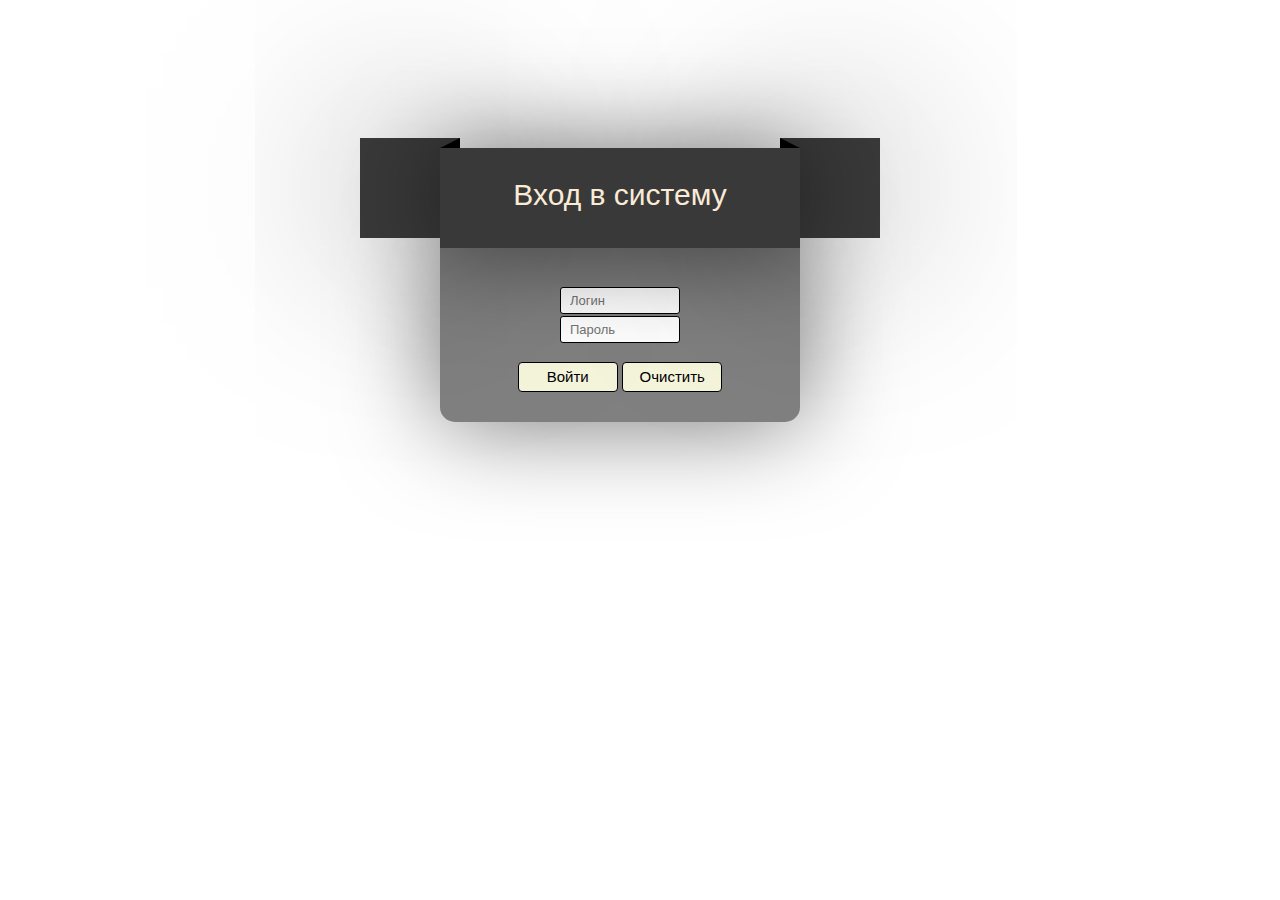
<file: index.html>
<!--
Изготовление деталей
-->
<!DOCTYPE html>
<html>
    <head>
        <title>Вход</title>
        <meta http-equiv="Content-Type" content="text/html; charset=UTF-8">
        <link rel="stylesheet" type="text/css" href="../details.css" >
    </head>
    <body>
        <div class="style">
            <div class="ribbon">
                <div class="ribbon-front">
                    <div class="front-text">
                        Вход в систему  
                    </div>
                </div>
                
                <div class="ribbon-edge-topleft"></div>
                <div class="ribbon-edge-topright"></div>
                <div class="ribbon-edge-bottomleft"></div>
                <div class="ribbon-edge-bottomright"></div>
                <div class="ribbon-back-left"></div>
                <div class="ribbon-back-right"></div>
                
                <form action="PHP/index.php" method="post" class="form-signin">
                    <br>
                    <input name="login" type="text" placeholder="Логин" class="field" required>
                    <br><input name="password" type="password" placeholder="Пароль" class="field" required>
                    <br>
                    <br>
                    <input type="submit" name="submit1" value="Войти" class="button">
                    <input type="reset" value="Очистить" class="button">
                </form>

            </div>
        </div>
        
        <!--            <table >
                        <tr>
                            <td valign="top" align="center">
                            <form action="PHP/index.php" method="post" name="form">
                            <br>
                            <input name="login" placeholder="Логин" class="field" required>
                            <br>
                            <input name="password" type="password" placeholder="Пароль" class="field" required>
                            <br><br><input type="submit" name="отправить" value="Авторизация">
                            <br> <input type="reset" name="Очистить" value="Очистить">
                            </form>
                            </td>
                        </tr>
                    </table>-->

    </body>
</html>
</file>
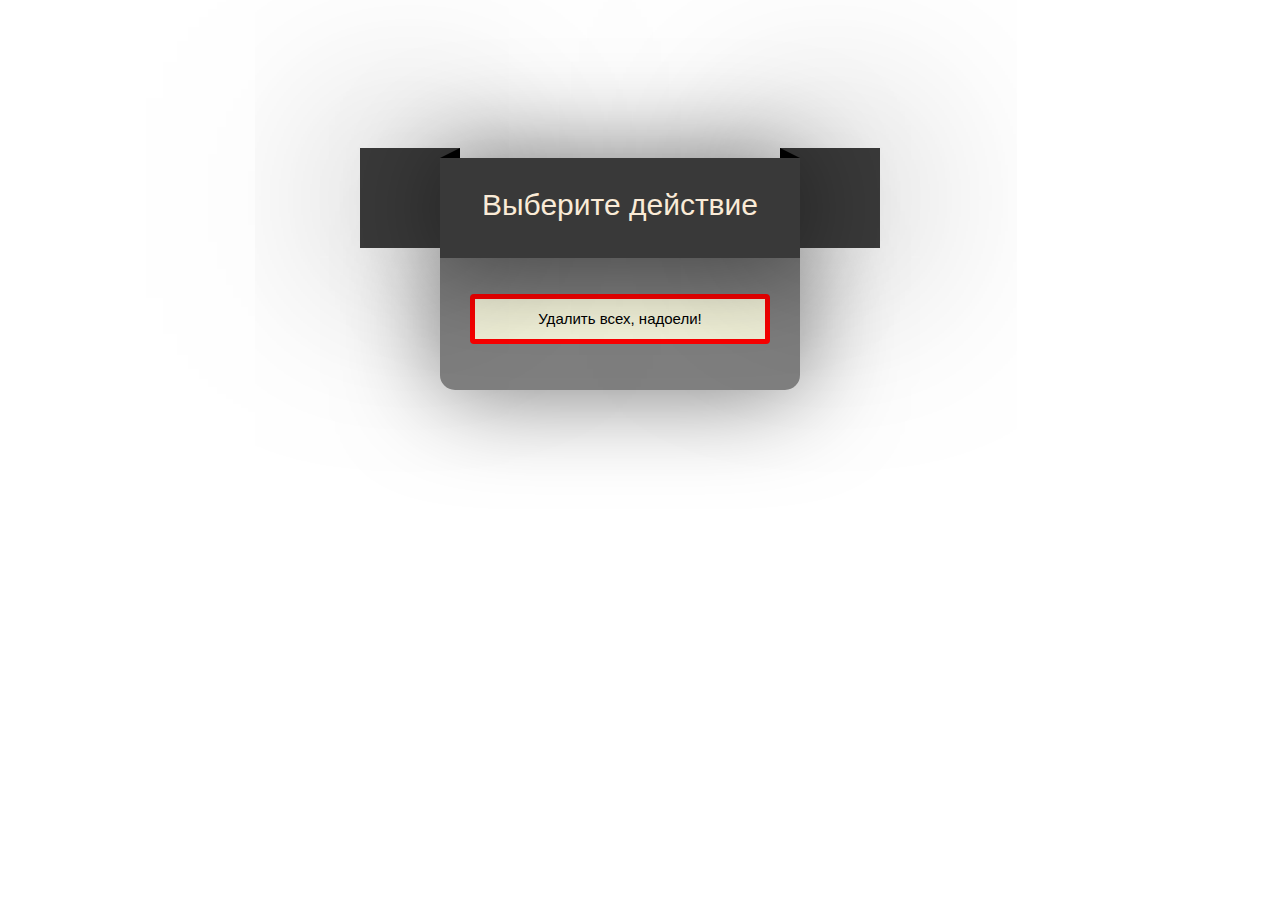
<file: adminka.html>
<!--
To change this template, choose Tools | Templates
and open the template in the editor.
-->
<!DOCTYPE html>
<html>
    <head>
        <title></title>
        <meta http-equiv="Content-Type" content="text/html; charset=UTF-8">
        <link rel="stylesheet" type="text/css" href="../details.css" >
        <link rel="stylesheet" type="text/css" href="../admin.css" >
    </head>
    <body>
        <div class="style1">
            <div class="ribbon">
                <div class="ribbon-front">
                    <div class="front-text">
                        Выберите действие  
                    </div>
                </div>

                <div class="ribbon-edge-topleft"></div>
                <div class="ribbon-edge-topright"></div>
                <div class="ribbon-edge-bottomleft"></div>
                <div class="ribbon-edge-bottomright"></div>
                <div class="ribbon-back-left"></div>
                <div class="ribbon-back-right"></div>
                <div class="form-signin">

                    <p><input name="work" type="button" value="Удалить всех, надоели!" onclick="
                location.href = 'PHP/admin.php'" class="button"></p>
                </div>
            </div>
        </div>
    </body>
</html>
</file>
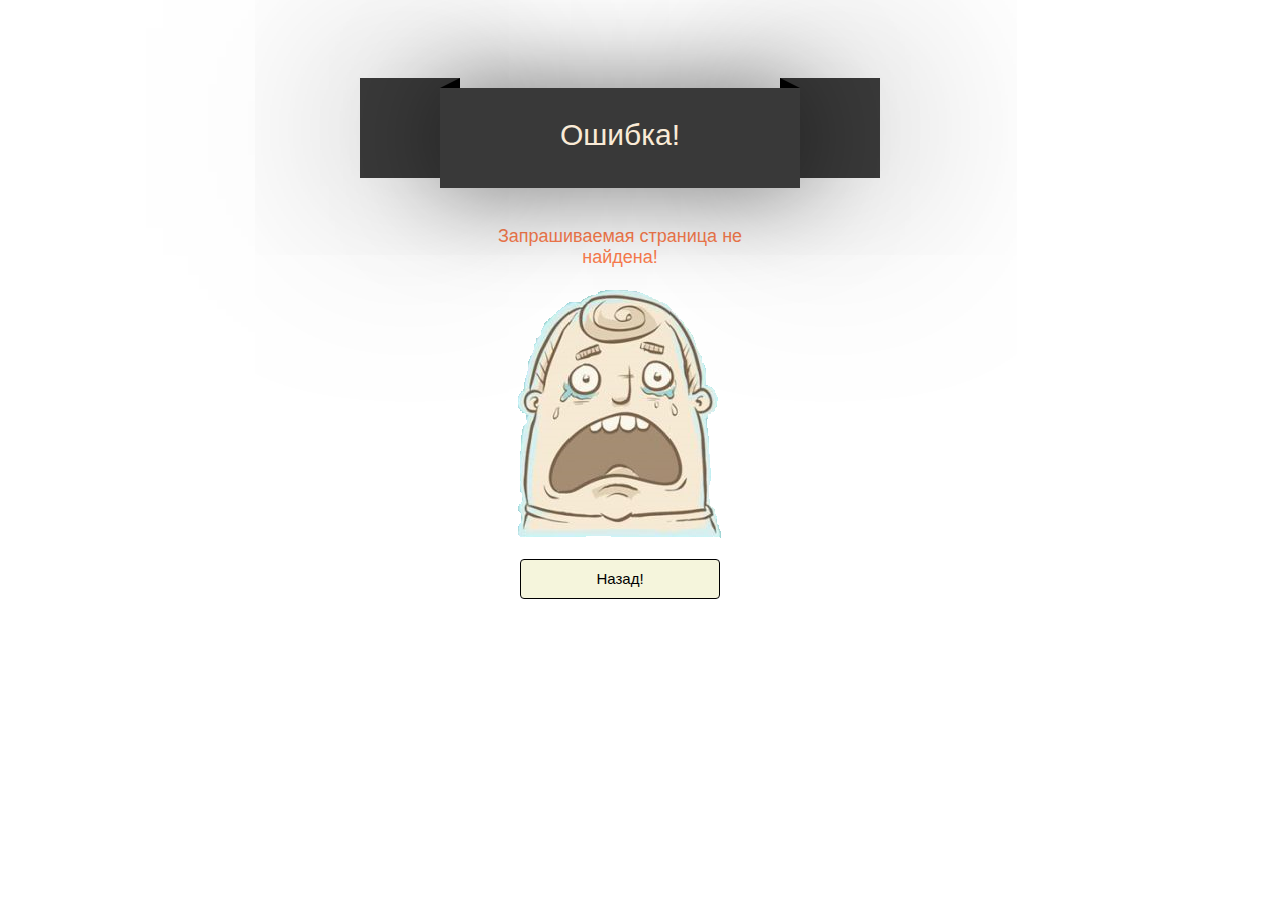
<file: err/err_404.html>
<html>
    <head>
        <title>TODO supply a title</title>
        <meta http-equiv="Content-Type" content="text/html; charset=UTF-8">
        <link rel="stylesheet" type="text/css" href="../details.css" />
        <link rel="stylesheet" type="text/css" href="../manager.css" />
    </head>
    <body>
        <div class="style1">
            <div class="ribbon">
                <div class="ribbon-front">
                    <div class="front-text">
                        Ошибка!  
                    </div>
                </div>

                <form action="PHP/index.php" method="post" class="form_error">
                    <p>Запрашиваемая страница не найдена!
                        <br>
                        <br><img src="../img/1.png">
                    <p></p>
                    <input name="exit" type="button" value="Назад!" onclick="history.back()" class="button">

                </form>

                <div class="ribbon-edge-topleft"></div>
                <div class="ribbon-edge-topright"></div>
                <div class="ribbon-edge-bottomleft"></div>
                <div class="ribbon-edge-bottomright"></div>
                <div class="ribbon-back-left"></div>
                <div class="ribbon-back-right"></div>
            </div>
        </div>
    </body>
</html>
</file>
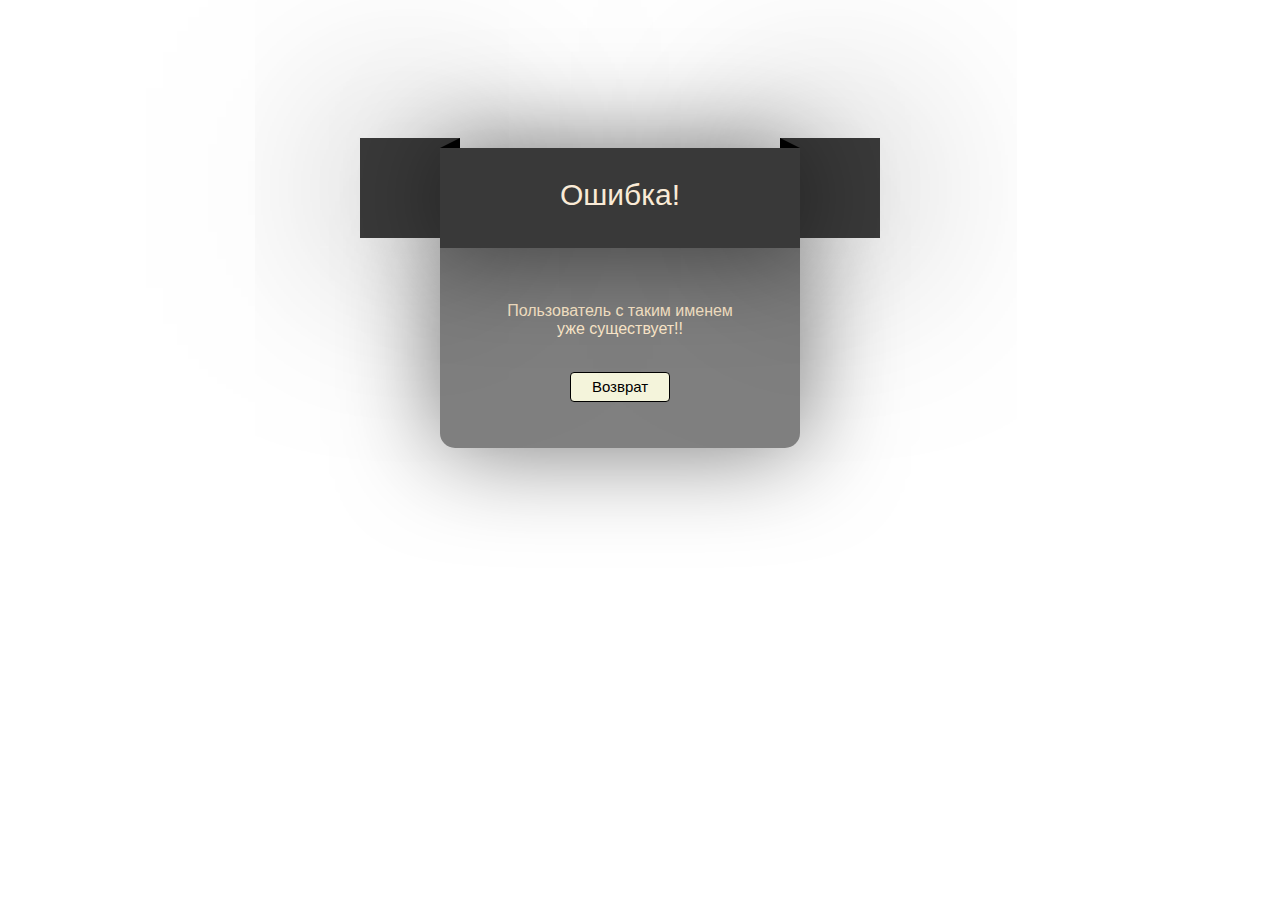
<file: err/err_newuser.html>
<html>
    <head>
        <title>TODO supply a title</title>
        <meta http-equiv="Content-Type" content="text/html; charset=UTF-8">
        <link rel="stylesheet" type="text/css" href="../details.css" />
    </head>
    <body>
        <div class="style">
            <div class="ribbon">
                <div class="ribbon-front">
                    <div class="front-text">
                        Ошибка!  
                    </div>
                </div>

                <form action="PHP/index.php" method="post" class="form-signin">
                    <br>
                    <p>Пользователь с таким именем
                    <br>уже существует!!
                    <p></p>
                    <br>
                    <input name="exit" type="button" value="Возврат" onclick="history.back()" class="button">
                    <p>
                </form>

                <div class="ribbon-edge-topleft"></div>
                <div class="ribbon-edge-topright"></div>
                <div class="ribbon-edge-bottomleft"></div>
                <div class="ribbon-edge-bottomright"></div>
                <div class="ribbon-back-left"></div>
                <div class="ribbon-back-right"></div>
            </div>
        </div>
    </body>
</html>
</file>
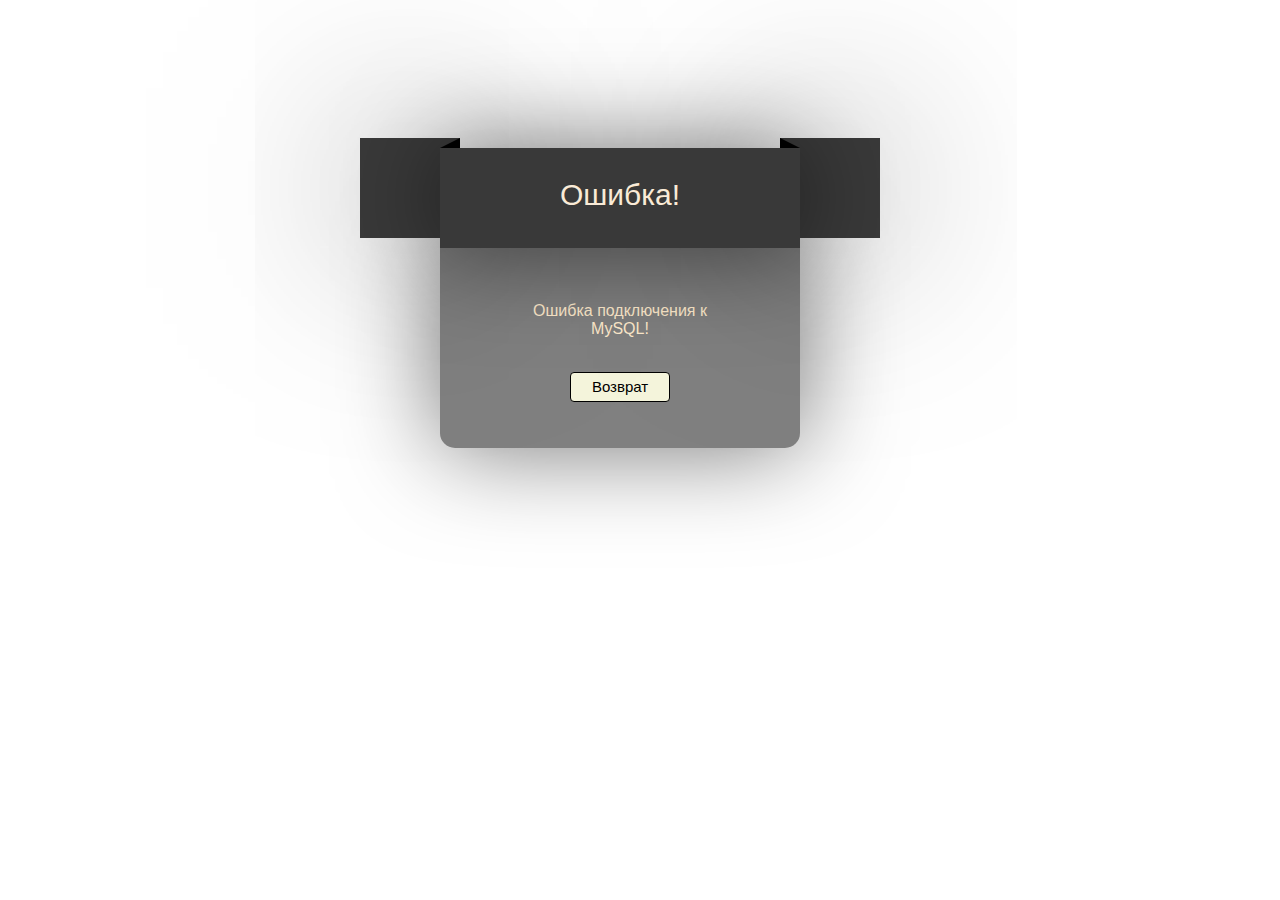
<file: err/error_base.html>
<html>
    <head>
        <title>TODO supply a title</title>
        <meta http-equiv="Content-Type" content="text/html; charset=UTF-8">
        <link rel="stylesheet" type="text/css" href="../details.css" />
    </head>
    <body>
        <div class="style">
            <div class="ribbon">
                <div class="ribbon-front">
                    <div class="front-text">
                        Ошибка!  
                    </div>
                </div>

                <form action="PHP/index.php" method="post" class="form-signin">
                    <br>
                    <p>Ошибка подключения к
                    <br>MySQL!
                    <p></p>
                    <br>
                    <input name="exit" type="button" value="Возврат" onclick="location.href = '../index.html'" class="button">
                    <p>
                </form>

                <div class="ribbon-edge-topleft"></div>
                <div class="ribbon-edge-topright"></div>
                <div class="ribbon-edge-bottomleft"></div>
                <div class="ribbon-edge-bottomright"></div>
                <div class="ribbon-back-left"></div>
                <div class="ribbon-back-right"></div>
            </div>
        </div>
    </body>
</html>
</file>
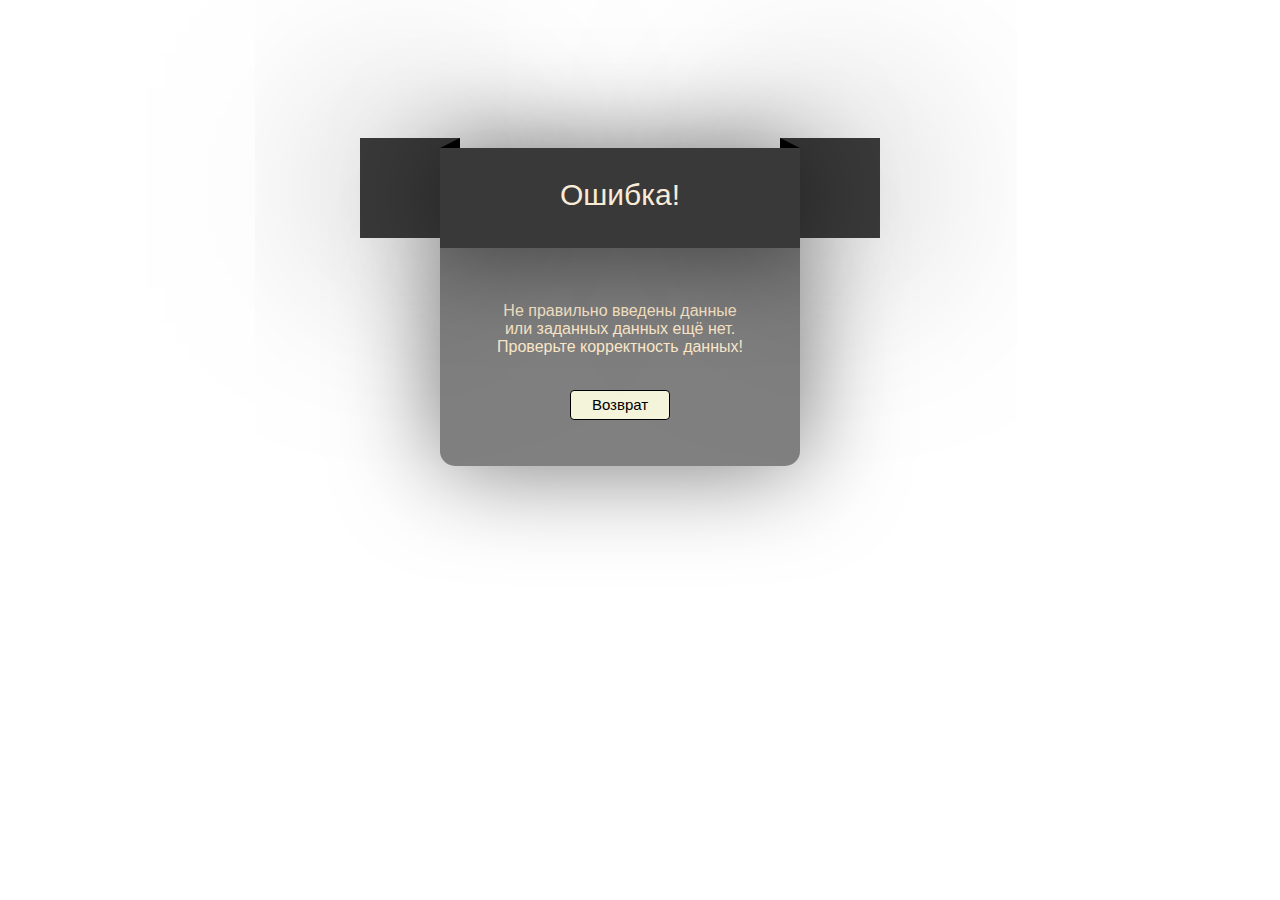
<file: err/error_data.html>
<html>
    <head>
        <title>TODO supply a title</title>
        <meta http-equiv="Content-Type" content="text/html; charset=UTF-8">
        <link rel="stylesheet" type="text/css" href="../details.css" />
    </head>
    <body>
        <div class="style">
            <div class="ribbon">
                <div class="ribbon-front">
                    <div class="front-text">
                        Ошибка!  
                    </div>
                </div>

                <form action="PHP/index.php" method="post" class="form-signin">
                    <br>
                    <p>Не правильно введены данные
                    <br>или заданных данных ещё нет.    
                    <br>Проверьте корректность данных!

                    <p></p>
                    <br>
                    <input name="exit" type="button" value="Возврат" onclick="history.back()" class="button">
                    <p>
                </form>

                <div class="ribbon-edge-topleft"></div>
                <div class="ribbon-edge-topright"></div>
                <div class="ribbon-edge-bottomleft"></div>
                <div class="ribbon-edge-bottomright"></div>
                <div class="ribbon-back-left"></div>
                <div class="ribbon-back-right"></div>
            </div>
        </div>
    </body>
</html>
</file>
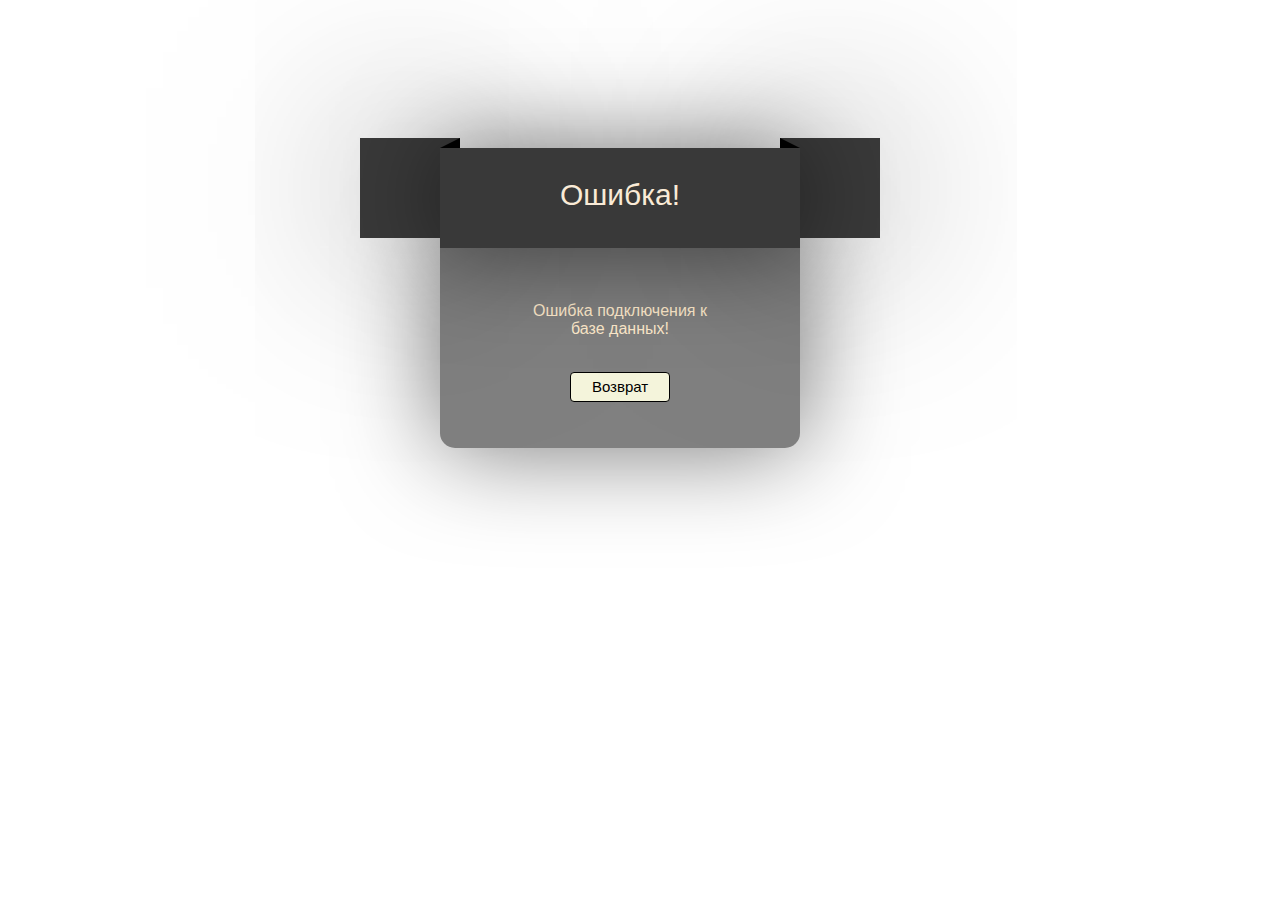
<file: err/error_dbase.html>
<html>
    <head>
        <title>TODO supply a title</title>
        <meta http-equiv="Content-Type" content="text/html; charset=UTF-8">
        <link rel="stylesheet" type="text/css" href="../details.css" />
    </head>
    <body>
        <div class="style">
            <div class="ribbon">
                <div class="ribbon-front">
                    <div class="front-text">
                        Ошибка!  
                    </div>
                </div>

                <form action="PHP/index.php" method="post" class="form-signin">
                    <br>
                    <p>Ошибка подключения к
                    <br>базе данных!
                    <p></p>
                    <br>
                    <input name="exit" type="button" value="Возврат" onclick="location.href = '../index.html'" class="button">
                    <p>
                </form>

                <div class="ribbon-edge-topleft"></div>
                <div class="ribbon-edge-topright"></div>
                <div class="ribbon-edge-bottomleft"></div>
                <div class="ribbon-edge-bottomright"></div>
                <div class="ribbon-back-left"></div>
                <div class="ribbon-back-right"></div>
            </div>
        </div>
    </body>
</html>
</file>
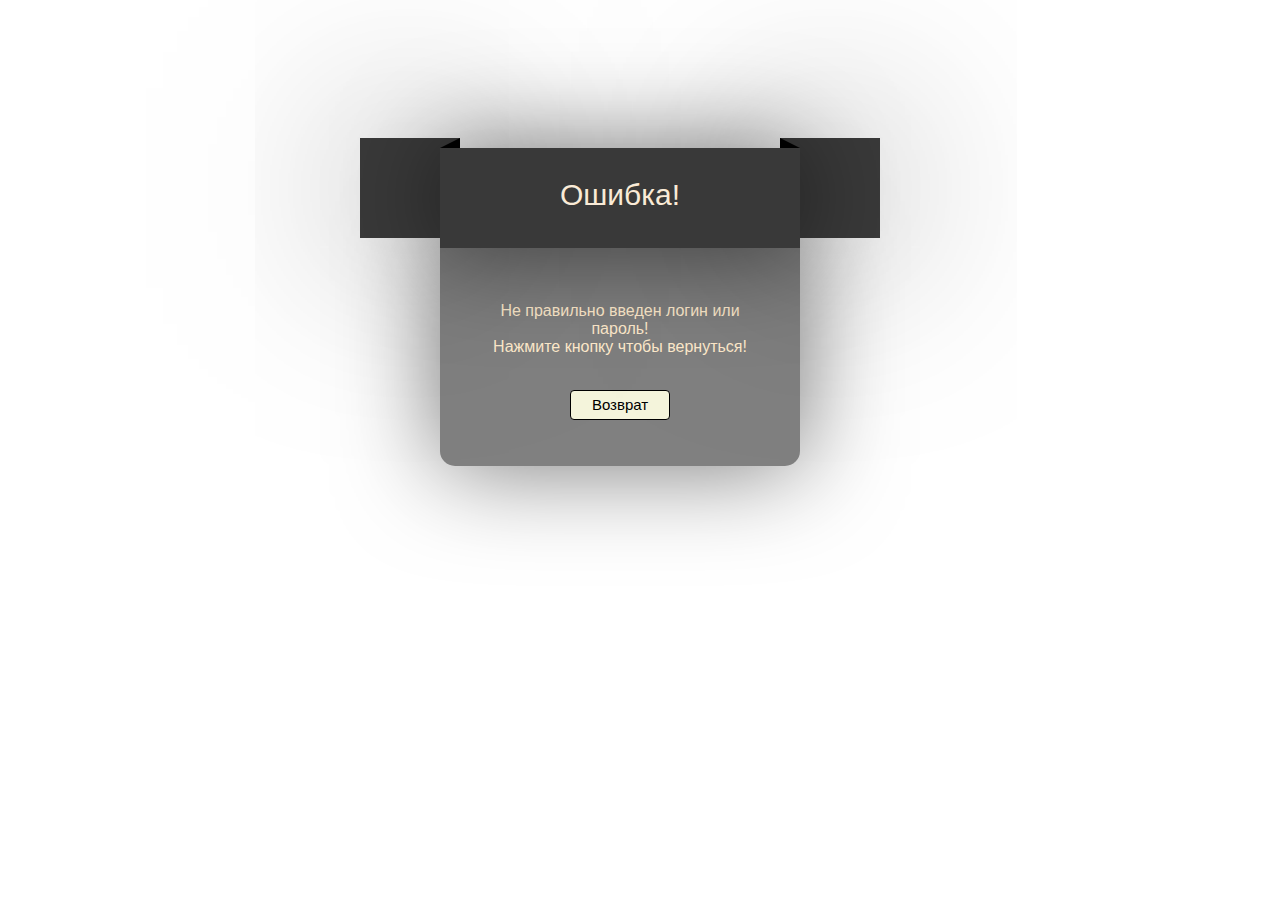
<file: err/error_login.html>
<html>
    <head>
        <title>TODO supply a title</title>
        <meta http-equiv="Content-Type" content="text/html; charset=UTF-8">
        <link rel="stylesheet" type="text/css" href="../details.css" />
    </head>
    <body>
        <div class="style">
            <div class="ribbon">
                <div class="ribbon-front">
                    <div class="front-text">
                        Ошибка!  
                    </div>
                </div>

                <form action="PHP/index.php" method="post" class="form-signin">
                    <br>
                    <p>Не правильно введен логин или пароль! 
                    <br>Нажмите кнопку чтобы вернуться!
                    <p></p>
                    <br>
                    <input name="exit" type="button" value="Возврат" onclick="location.href = '../index.html'" class="button">
                    <p>
                </form>

                <div class="ribbon-edge-topleft"></div>
                <div class="ribbon-edge-topright"></div>
                <div class="ribbon-edge-bottomleft"></div>
                <div class="ribbon-edge-bottomright"></div>
                <div class="ribbon-back-left"></div>
                <div class="ribbon-back-right"></div>
            </div>
        </div>
    </body>
</html>
</file>
<file: details.css>
/*
    Document   : details
    Created on : 20.10.2013, 16:12:23
    Author     : roland
    Description:
        Purpose of the stylesheet follows.
*/

.field {
    width: 100px;
    height: 30px;
    border: 1px groove black;
    border-radius: 3px;
    margin-top: 1px;
    margin-bottom: 1px;
    transition-duration: 1s;
}

.field:focus {
    width: 200px;
    border: 2px groove red;
}

.form-signin {
    max-width: 300px;
    margin: 0 0 80px;
    text-align: center;
    padding: 20px 30px 30px;
    background-color: gray;
    border: 1px solid black;
    border:0;
    font: 16px Arial;
    color: blanchedalmond;
    border-radius: 0 0 15px 15px;
    box-shadow: 0px 0px 100px rgba(0,0,0,0.55);
}

.form-signin input[type="text"], .form-signin input[type="password"] {
    font-size: 13px;
    outline-width: 2px;
    height: auto;
    padding: 5px 9px;
}

.button {
    font-size: 15px;
    padding: 4px 12px;
    line-height: 20px;
    border: 1px solid black;
    border-radius: 4px;
    color: black;
    background-color: beige;
    width: 100px
}
.button_small {
    font-size: 15px;
    padding: 4px 12px;
    line-height: 20px;
    border: 1px solid black;
    border-radius: 4px;
    color: black;
    background-color: beige;
    height: 40px;
    width: 120px;
}

.form_error{
    max-width: 300px;
    padding: 20px 30px 30px;
    margin: 0 0 80px;
    text-align: center;
    font: 18px Arial;
    color:  coral;
}

/* ������ ��� ��� �������� ����� �� ������� �������� ������*/

.style {
    position:relative;
    width: 400px;
    margin: 0 auto;
    top: 140px;
}

.ribbon{
    position: relative;
    width:600px
}

.front-text{
    text-align:center;
    padding-top:30px;
    font:30px Arial;
    color: antiquewhite;
}

.ribbon-front{
    background-color: #393939;	
    height: 100px;
    width: 360px;
    position: relative; 
    top: 0px;
    box-shadow: 0px 0px 100px rgba(0,0,0,0.55);
    z-index: 2;
}

.ribbon-edge-topleft {
    top: -10px;
    border-width:10px 20px 0 0;
    position: absolute;
    z-index:1;
    border-style:solid;
    height:0px;
    width:0px;
    border-color:transparent #000000;
}

.ribbon-edge-topright {
    top: -10px;
    border-width: 10px 0 0 20px;
    position: absolute;
    z-index:1;
    border-style:solid;
    height:0px;
    width:0px;
    left: 340px;
    border-color:transparent transparent transparent #000000;
}

.ribbon-edge-bottomleft {
    border-width: 0 20px 0px 0;
    position: absolute;
    border-style:solid;
    height:0px;
    width:0px;
    border-color:transparent #000000 transparent transparent;
    top:100px;
    z-index:1;
}

.ribbon-edge-bottomright {
    border-width: 0 0 0px 20px;
    position: absolute;
    z-index:1;
    border-style:solid;
    height:0px;
    width:0px;
    left: 340px;
    border-color:transparent transparent transparent #000000;
    top:100px;
}

.ribbon-back-left {
    position:absolute;
    top: -10px;
    left: -80px;
    width: 100px;
    height: 100px;
    background-color:#393939;
    z-index:0;
    box-shadow: 0px 0px 200px rgba(0,0,0,0.55);
}

.ribbon-back-right {
    position:absolute;
    top: -10px;
    right: 160px;
    width: 100px;
    height: 100px;
    background-color:#393939;
    z-index:0;
    box-shadow: 0px 0px 200px rgba(0,0,0,0.55);
}

/* ����� ��� ��� �������� ����� �� ������� �������� �����*/
</file>
<file: admin.css>
/*
To change this license header, choose License Headers in Project Properties.
To change this template file, choose Tools | Templates
and open the template in the editor.
*/
/* 
    Created on : 22.10.2013, 0:32:19
    Author     : roland
*/

.style1{
        position:relative;
    width: 400px;
    margin: 0 auto;
    top: 150px;
}
.button {
    font-size: 15px;
    padding: 4px 12px;
    line-height: 20px;
    border: 5px solid red;
    border-radius: 4px;
    color: black;
    background-color: beige;
    height: 50px;
    width: 300px;
}
</file>
<file: manager.css>
/*
To change this license header, choose License Headers in Project Properties.
To change this template file, choose Tools | Templates
and open the template in the editor.
*/
/* 
    Created on : 22.10.2013, 0:24:43
    Author     : roland
*/

.style1{
        position:relative;
    width: 400px;
    margin: 0 auto;
    top: 80px;
}

.button {
    font-size: 15px;
    padding: 4px 12px;
    line-height: 20px;
    border: 1px solid black;
    border-radius: 4px;
    color: black;
    background-color: beige;
    height: 40px;
    width: 200px;
}

.button_small {
    font-size: 15px;
    padding: 4px 12px;
    line-height: 20px;
    border: 1px solid black;
    border-radius: 4px;
    color: black;
    background-color: beige;
    height: 40px;
    width: 150px;
    margin: 0px 40px;
}
.large 
{
    width: 160px;
}
.large_mid 
{
    width: 100px;
}

.input[type="text"]{
    font-size: 13px;
    outline-width: 2px;
    height: auto;
    padding: 5px 9px;
}

.in  input[type="text"]{
    font-size: 14px;
    height: 20px;
    margin: 0;
    width: 150px;
}

.in  input[type="text"]:focus{
    border: 2px groove red;
}

.in select {
    font-size: 14px;
    outline-width: 2px;
    /*height: auto;*/
    height: 32px;
    width: 170px;
    padding: 5px 5px;
}

.in  select:focus{
    border: 2px groove red;
}

.small{
    margin: 3px;
}

.big{
    margin: 10px;
}

.super_big{
    width: 300px;
}
.space {
    margin-left: 40px;
}
</file>
